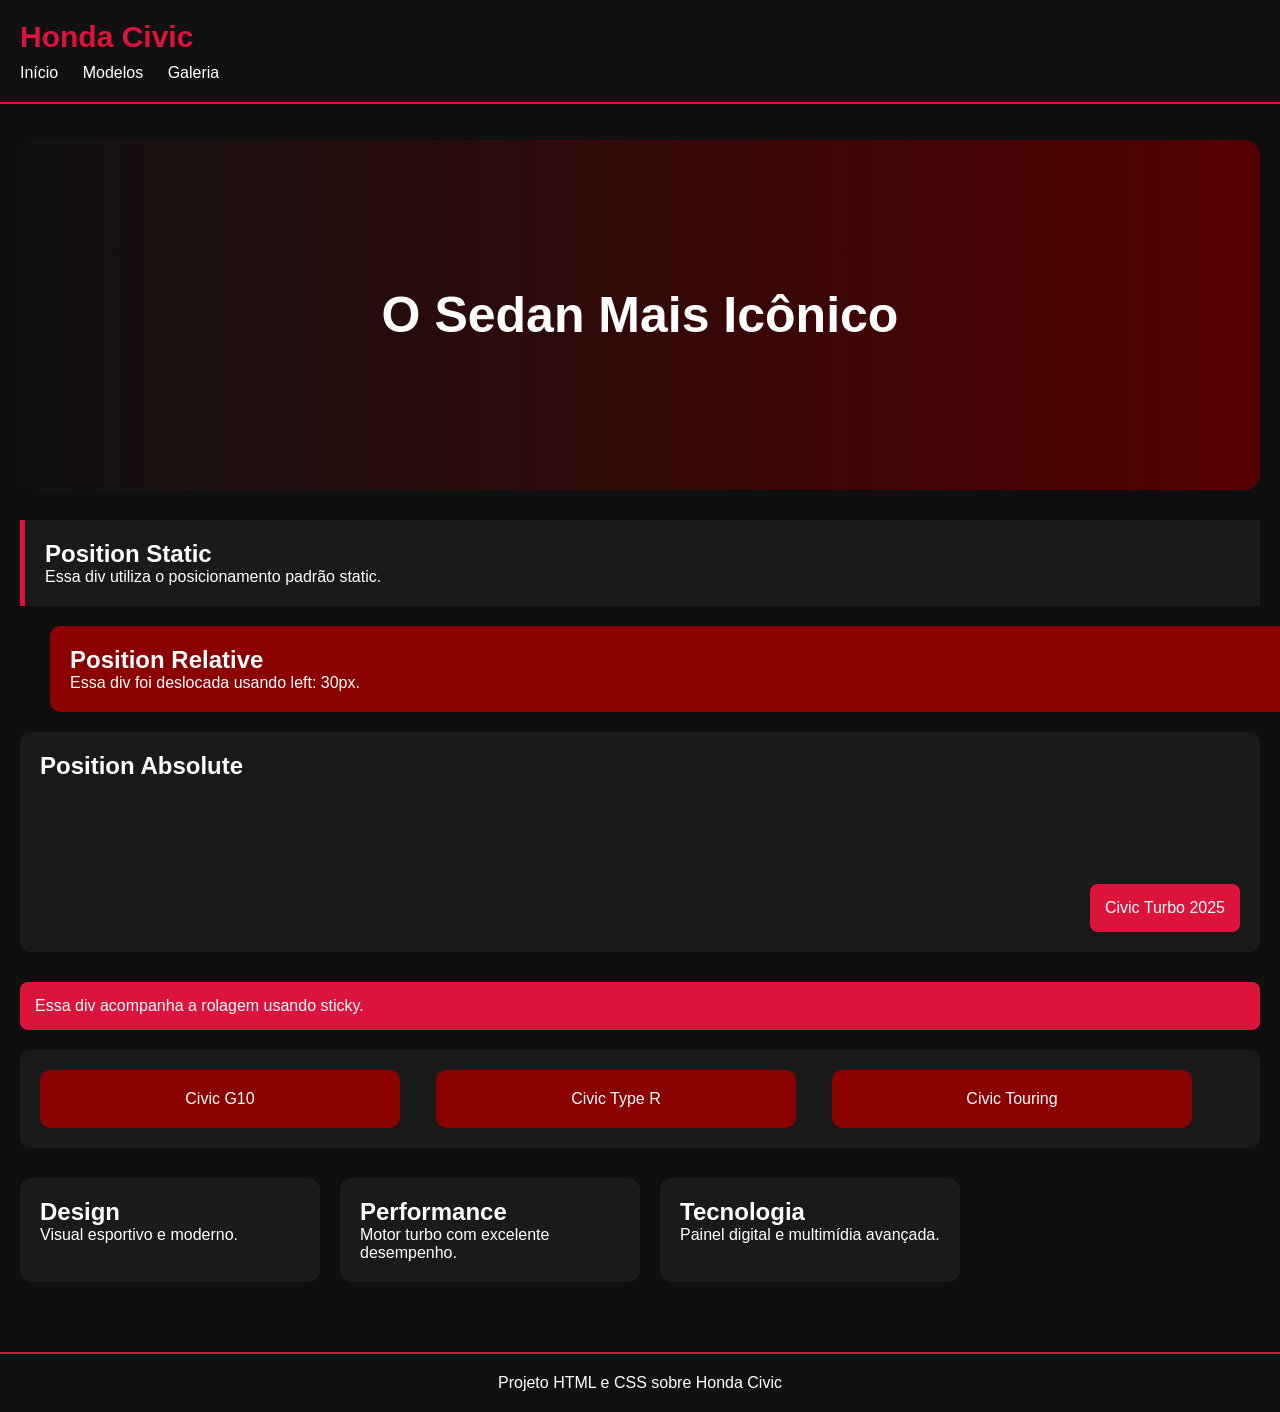
<file: index.html>
<!DOCTYPE html>
<html lang="pt-br">
<head>
    <meta charset="UTF-8">
    <meta name="viewport" content="width=device-width, initial-scale=1.0">
    <title>Honda Civic</title>
    <link rel="stylesheet" href="style.css">
</head>
<body>

    <div class="header">
        <div class="logo">Honda Civic</div>

        <div class="menu">
            <a href="index.html">Início</a>
            <a href="modelos.html">Modelos</a>
            <a href="galeria.html">Galeria</a>
        </div>
    </div>

    <div class="main">

        <div class="banner">
            <h1>O Sedan Mais Icônico</h1>
        </div>

        <div class="static-box">
            <h2>Position Static</h2>
            <p>Essa div utiliza o posicionamento padrão static.</p>
        </div>
        <div class="relative-box">
            <h2>Position Relative</h2>
            <p>Essa div foi deslocada usando left: 30px.</p>
        </div>

        <div class="absolute-container">
            <h2 style="padding: 20px;">Position Absolute</h2>

            <div class="absolute-box">
                Civic Turbo 2025
            </div>
        </div>

        <div class="sticky-box">
            Essa div acompanha a rolagem usando sticky.
        </div>
        <div class="float-container">
            <div class="float-box">Civic G10</div>
            <div class="float-box">Civic Type R</div>
            <div class="float-box">Civic Touring</div>
        </div>

        <div class="cards">

            <div class="card">
                <h2>Design</h2>
                <p>Visual esportivo e moderno.</p>
            </div>

            <div class="card">
                <h2>Performance</h2>
                <p>Motor turbo com excelente desempenho.</p>
            </div>

            <div class="card">
                <h2>Tecnologia</h2>
                <p>Painel digital e multimídia avançada.</p>
            </div>

        </div>

    </div>

    <div class="footer">
        <p>Projeto HTML e CSS sobre Honda Civic</p>
    </div>

</body>
</html>
</file>
<file: style.css>
* {
    margin: 0;
    padding: 0;
    box-sizing: border-box;
    font-family: Arial, Helvetica, sans-serif;
}

body {
    background-color: #0f0f0f;
    color: white;
}

.header {
    position: fixed;
    top: 0;
    width: 100%;
    background-color: #111111;
    padding: 20px;
    z-index: 1000;
    border-bottom: 2px solid crimson;
}

.logo {
    font-size: 30px;
    font-weight: bold;
    color: crimson;
}

.menu {
    margin-top: 10px;
}

.menu a {
    color: white;
    text-decoration: none;
    margin-right: 20px;
    transition: 0.3s;
}

.menu a:hover {
    color: crimson;
}

.main {
    margin-top: 120px;
    padding: 20px;
}

.banner {
    height: 350px;
    background: linear-gradient(to right, #111111, #550000);    display: flex;
    align-items: center;
    justify-content: center;
    border-radius: 15px;
    margin-bottom: 30px;
}

.banner h1 {
    font-size: 50px;
}

.static-box {
    position: static;
    background-color: #1a1a1a;
    padding: 20px;
    margin-bottom: 20px;
    border-left: 5px solid crimson;
}

.relative-box {
    position: relative;
    left: 30px;
    background-color: #8b0000;
    padding: 20px;
    margin-bottom: 20px;
    border-radius: 10px;
}

.absolute-container {
    position: relative;
    height: 220px;
    background-color: #1a1a1a;
    margin-bottom: 30px;
    border-radius: 10px;
}

.absolute-box {
    position: absolute;
    right: 20px;
    bottom: 20px;
    background-color: crimson;
    padding: 15px;
    border-radius: 8px;
}

.sticky-box {
    position: sticky;
    top: 100px;
    background-color: crimson;
    padding: 15px;
    margin-bottom: 20px;
    border-radius: 8px;
}

.float-container {
    background-color: #1a1a1a;    padding: 20px;
    overflow: auto;
    border-radius: 10px;
    margin-bottom: 30px;
}

.float-box {
    float: left;
    width: 30%;
    margin-right: 3%;
    background-color: #8b0000;
    padding: 20px;
    border-radius: 10px;
    text-align: center;
}

.float-box:last-child {
    margin-right: 0;
}

.cards {
    display: flex;
    gap: 20px;
    flex-wrap: wrap;
    margin-top: 30px;
}

.card {
    background-color: #1a1a1a;
    width: 300px;    padding: 20px;
    border-radius: 12px;
    transition: 0.3s;
}

.card:hover {
    transform: scale(1.05);
}

.card img {
    width: 100%;
    border-radius: 10px;
    margin-bottom: 10px;
}

.footer {
    background-color: #111111;
    text-align: center;
    padding: 20px;
    margin-top: 50px;
    border-top: 2px solid crimson;
}
</file>
